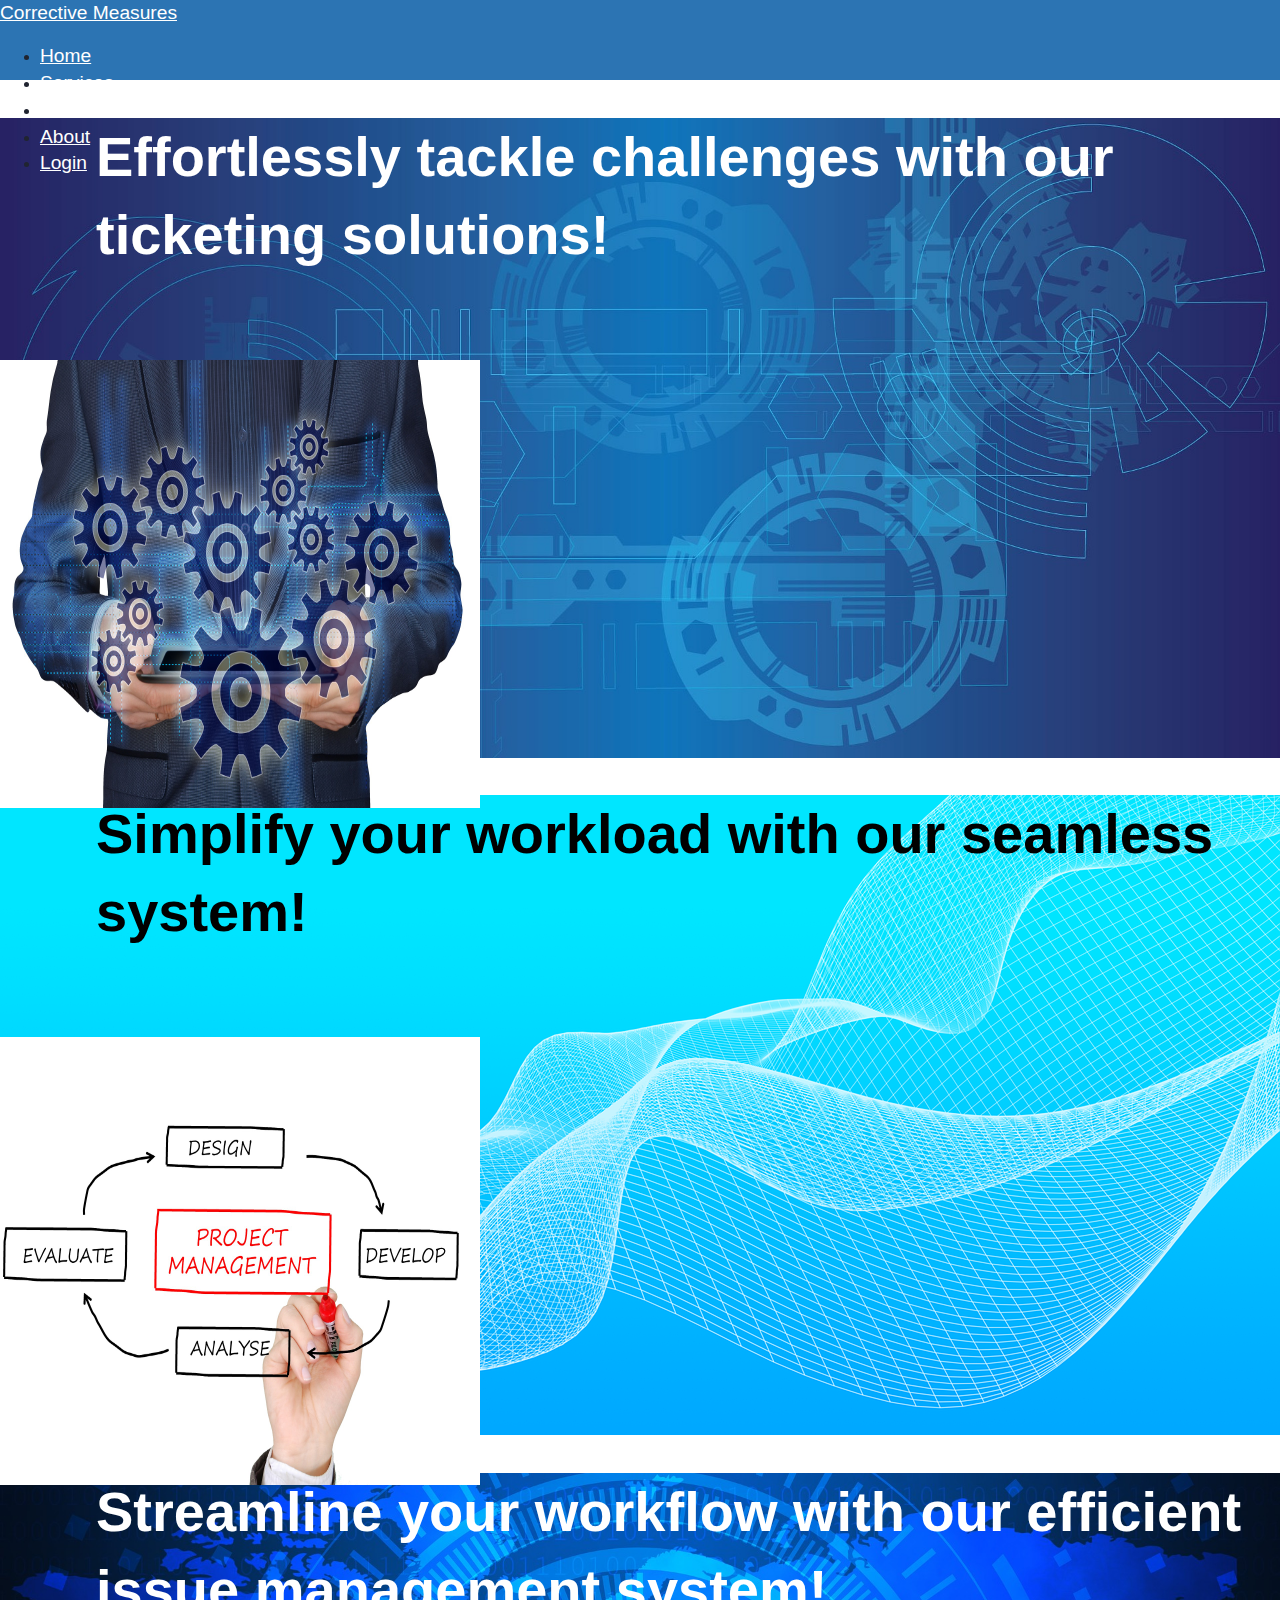
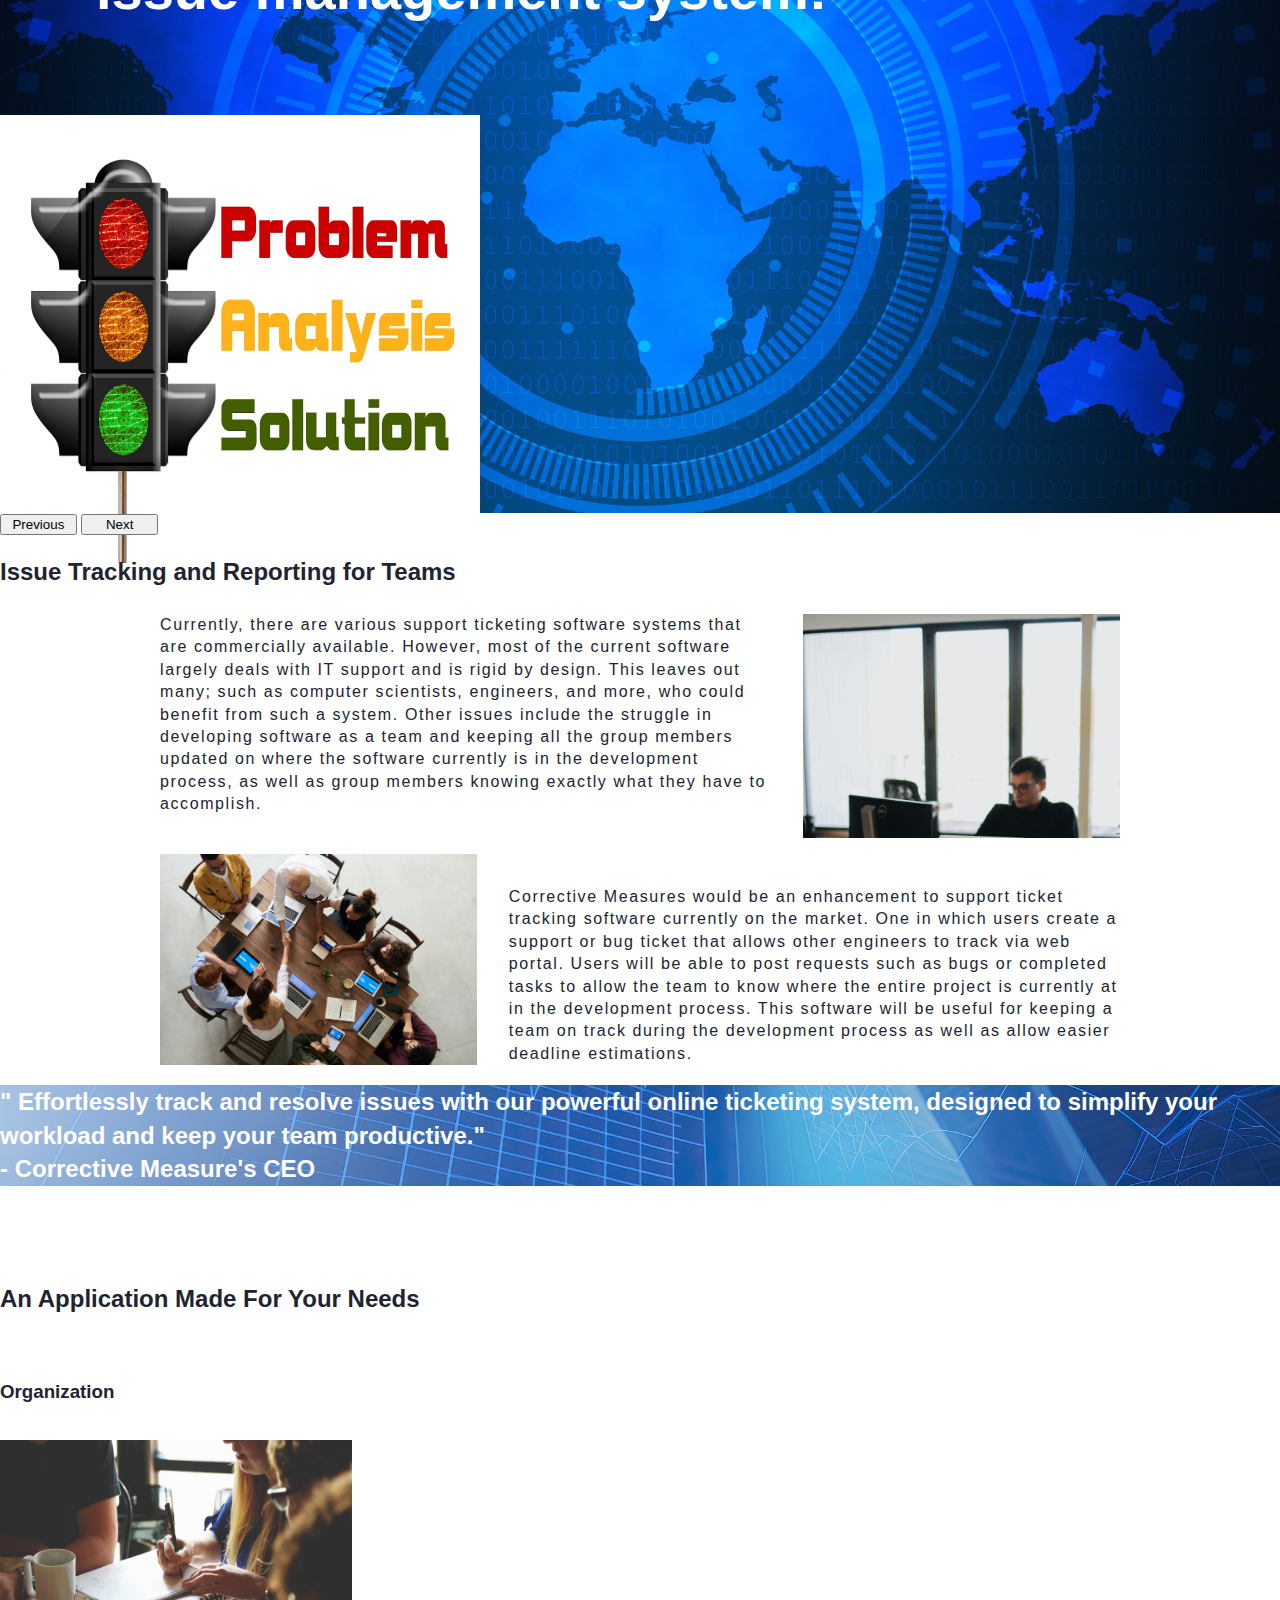
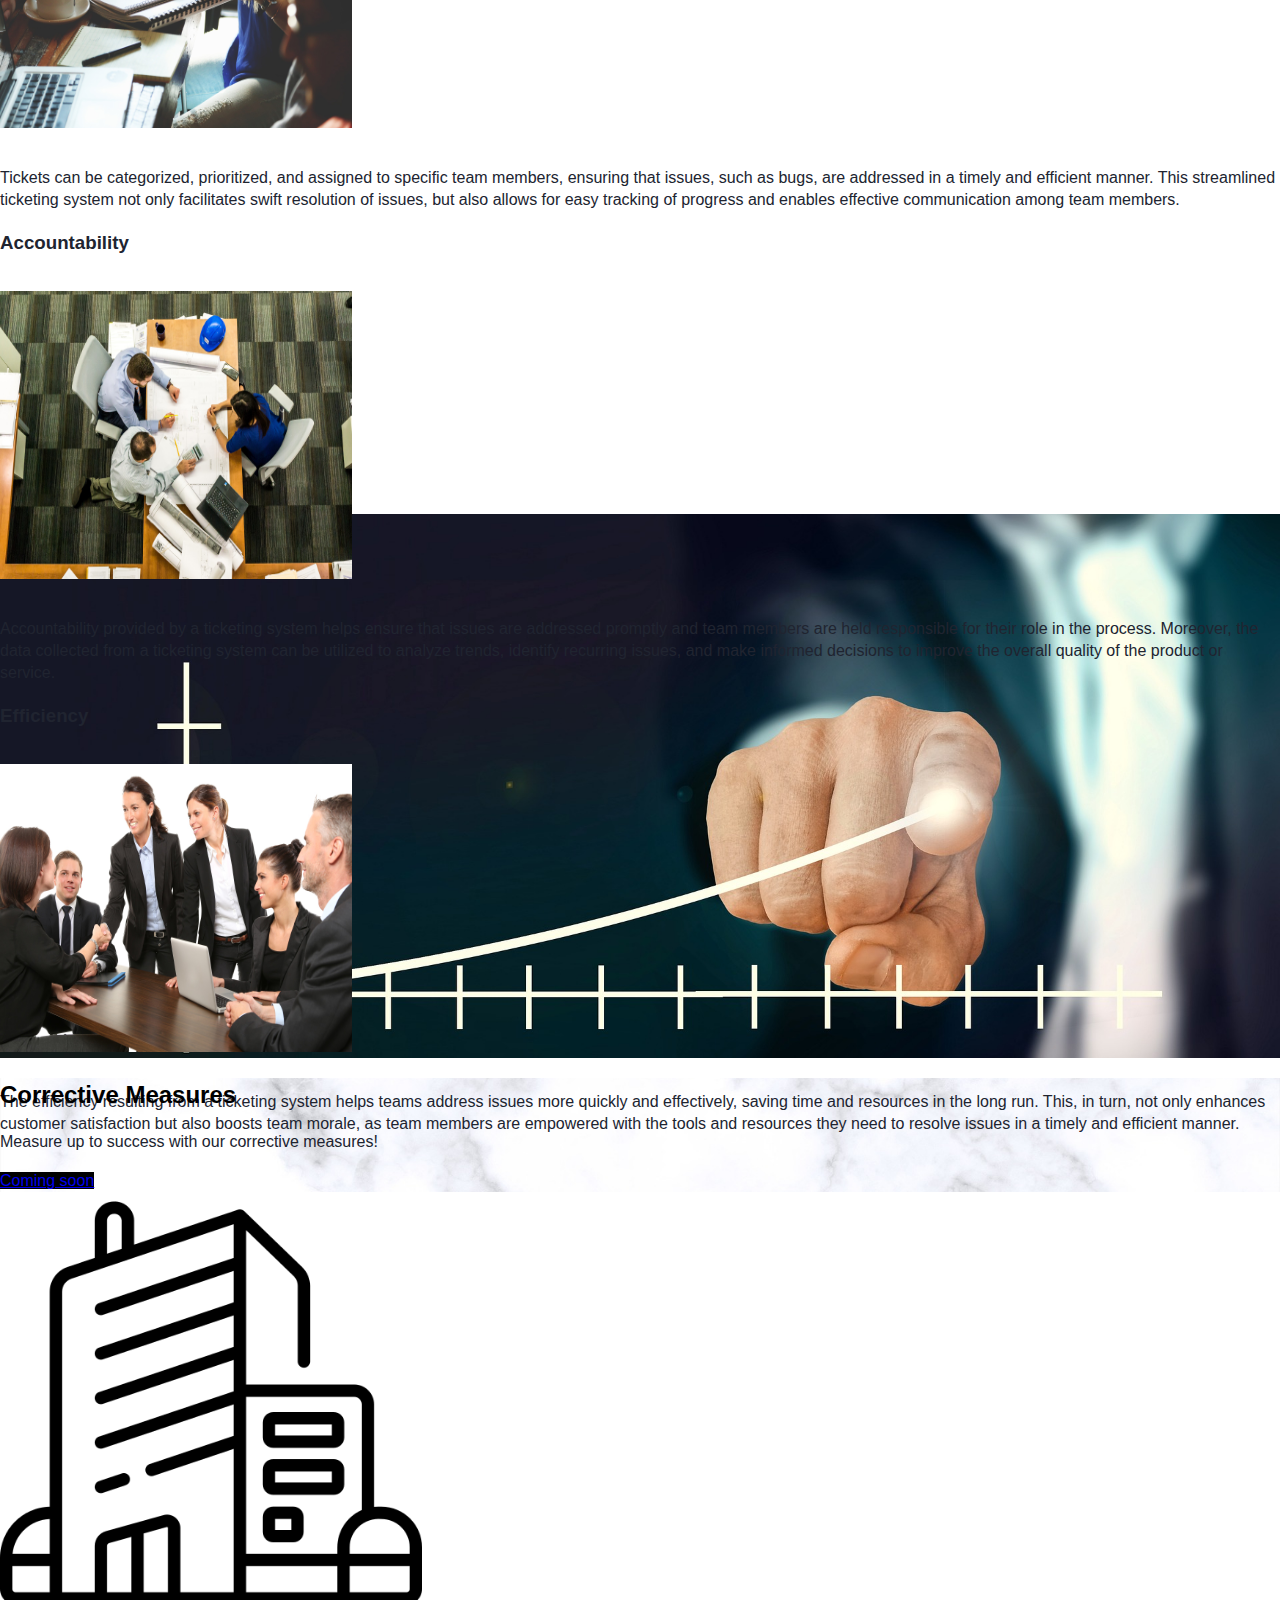
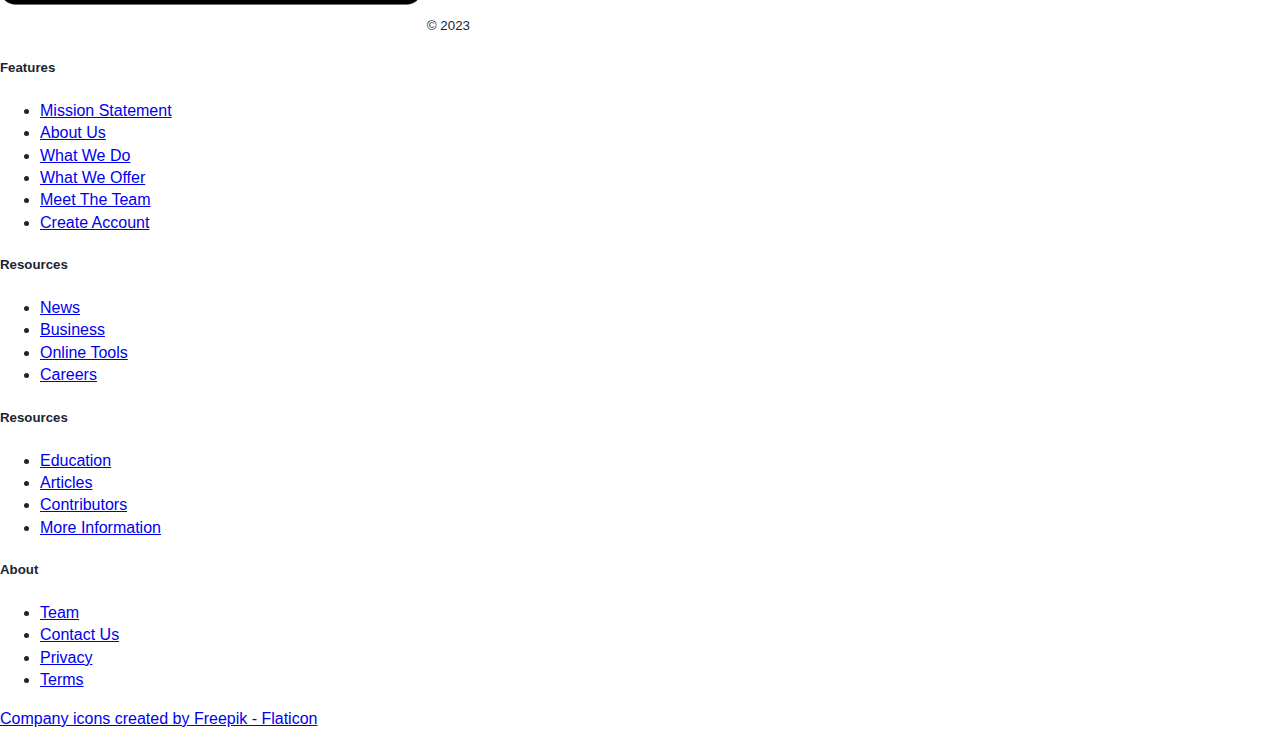
<file: View/index.html>
<!--
  - Program Name: index.html (main webpage)
  - Author(s):       Trevor Kvanvig, Eliran Chomoshe, Ivanna Vazquez, Kyle McCollum
  - Notes:     	 Website's Homepage Structure, Websites Utilizes Bootstrap 5 Framework
    - * Eli - Work on cleaning up code ...
    - * Eli - Work on organizing structure ... 
  -->
<!DOCTYPE html>
<html lang="en">
  <head>
    <meta charset="utf-8">
    <meta name="viewport" content="width=device-width, initial-scale=1">
    
    <!-- Google Fonts -->
    <link rel="preconnect" href="https://fonts.googleapis.com">
    <link rel="preconnect" href="https://fonts.gstatic.com" crossorigin>
    <link href="https://fonts.googleapis.com/css2?family=Montserrat:wght@100;400;900&family=Ubuntu:wght@300;400;500;700&display=swap" rel="stylesheet">
    

    <!-- Bootstrap CSS CDN-->
    <link href="https://cdn.jsdelivr.net/npm/bootstrap@5.3.0-alpha1/dist/css/bootstrap.min.css" rel="stylesheet" integrity="sha384-GLhlTQ8iRABdZLl6O3oVMWSktQOp6b7In1Zl3/Jr59b6EGGoI1aFkw7cmDA6j6gD" crossorigin="anonymous">
    
    <!--Custom CSS & Tab Properties -->
    <link rel="stylesheet" href="./styles.css">
    <title>Corrective Measures</title>
    <link rel="icon" type="image/x-icon" href="./images/favicon.ico">
  </head>

  <!-- Webpage Body -->
  <body>

    <!-- Webpage Header -->
    <header class="site-header sticky-top py-1">

      <!-- Bootstrap Navbar -->
      <nav class="navbar fixed-top navbar-expand-md navbar navbar-dark">
        <div class="container-fluid">
          <a class="navbar-brand" href="./index.html">Corrective Measures</a>
          <div class="collapse navbar-collapse justify-content-end" id="navbarNav">
            <ul class="navbar-nav">
              <li class="nav-item">
                <a class="nav-link" href="./index.html">Home</a>
              </li>
              <li class="nav-item">
                <a class="nav-link" href="./services.html">Services</a>
              </li>
              <li class="nav-item">
                <a class="nav-link" href="./contact.html">Contact</a>
              </li>
              <li class="nav-item">
                <a class="nav-link" href="./about.html">About</a>
              </li>
              <li class="nav-item">
                <a class="nav-link" href="./login.html">Login</a>
              </li>
            </ul>
          </div>
        </div>
      </nav>
    </header>

    <!-- Main Section -->
    <main>

      <!-- Bootstrap Carousel -->
      <div id="carouselExampleRide" class="carousel slide" data-bs-ride="true">
        <div class="carousel-inner">

          <!-- Carousel: Page 1-->
          <div class="carousel-item active carousel1">
            <div class="position-relative overflow-hidden p-3 p-md-5 m-md-3 txt-white">
              <div class="container">
                <div class="row">
                  <div class="col-md-6 my-auto">
                    <h1 class="font-3 fw-normal title-page">Effortlessly tackle challenges with our ticketing solutions!</h1>
                  </div>
                  <div class="col-md-6 my-auto text-center">
                    <img class="img-fluid rounded-circle rounded-img-placement" src="./images/gears.jpg" alt="your-image-alt-here">
                  </div>
                </div>
              </div>
              <div class="product-device shadow-sm d-none d-md-block"></div>
              <div class="product-device product-device-2 shadow-sm d-none d-md-block"></div>
            </div>
          </div>
          <!-- Carousel: Page 2-->
          <div class="carousel-item carousel2">
            <div class="position-relative overflow-hidden p-3 p-md-5 m-md-3 txt-black">
              <div class="container">
                <div class="row" style="flex-direction: row-reverse;">
                  <div class="col-md-6 my-auto">
                    <h1 class="font-3 fw-normal title-page">Simplify your workload with our seamless system!</h1>
                  </div>
                  <div class="col-md-6 my-auto text-center">
                    <img class="img-fluid rounded-circle rounded-img-placement" src="./images/pm.jpg" alt="your-image-alt-here">
                  </div>
                </div>
              </div>
              <div class="product-device shadow-sm d-none d-md-block"></div>
              <div class="product-device product-device-2 shadow-sm d-none d-md-block"></div>
            </div>
          </div>
          <!-- Carousel: Page 3-->
          <div class="carousel-item carousel3">
            <div class="position-relative overflow-hidden p-3 p-md-5 m-md-3 txt-white">
              <div class="container">
                <div class="row">
                  <div class="col-md-6 my-auto">
                    <h1 class="font-3 fw-normal title-page">Streamline your workflow with our efficient issue management system!</h1>
                  </div>
                  <div class="col-md-6 my-auto text-center">
                    <img class="img-fluid rounded-circle rounded-img-placement" src="./images/p3.jpg" alt="your-image-alt-here">
                  </div>
                </div>
              </div>
              <div class="product-device shadow-sm d-none d-md-block"></div>
              <div class="product-device product-device-2 shadow-sm d-none d-md-block"></div>
            </div>
          </div>
        </div>
        <!-- Carousel: Arrows-->
        <button class="carousel-control-prev" type="button" data-bs-target="#carouselExampleRide" data-bs-slide="prev">
          <span class="carousel-control-prev-icon" aria-hidden="true"></span>
          <span class="visually-hidden">Previous</span>
        </button>
        <button class="carousel-control-next" type="button" data-bs-target="#carouselExampleRide" data-bs-slide="next">
          <span class="carousel-control-next-icon" aria-hidden="true"></span>
          <span class="visually-hidden">Next</span>
        </button>
      </div>

      <!-- Body: Section 1-->
      <section class="container-fluid bg-light py-5">
        <div class="row">
          <h2 class="text-center pb-2 border-bottom display-2 ">Issue Tracking and Reporting for Teams</h2>
          <div class="col-12 text-left p-width">
            <div class="flt-right"></div>
            <p>Currently, there are various support ticketing software systems that are commercially available. However, most of the current software largely deals with IT support and is rigid by design. This leaves out many; such as computer scientists, engineers, and more, who could benefit from such a system. Other issues include the struggle in developing software as a team and keeping all the group members updated on where the software currently is in the development process, as well as group members knowing exactly what they have to accomplish.</p>
            <div class="clearfix"></div>
            <div class="flt-left"></div>
            <p class="bdy2">Corrective Measures would be an enhancement to support ticket tracking software currently on the market. One in which users create a support or bug ticket that allows other engineers to track via web portal. Users will be able to post requests such as bugs or completed tasks to allow the team to know where the entire project is currently at in the development process. This software will be useful for keeping a team on track during the development process as well as allow easier deadline estimations.</p>
          </div>
        </div>
      </section>

      <!-- Body: Section 2-->
      <div class="position-relative overflow-hidden p-3 bg3-image">
        <div class="col-md-8 p-lg-5 mx-auto my-5">
          <h2 class="display-5 fw-normal txt-white"">" Effortlessly track and resolve issues with our powerful online ticketing system, designed to simplify your workload and keep your team productive." <br>- Corrective Measure's CEO </h2>
        </div>
        <div class="product-device shadow-sm d-none d-md-block"></div>
        <div class="product-device product-device-2 shadow-sm d-none d-md-block"></div>
      </div>

      <!-- Cards -->
      <section id="cards">
        <h2 id="card-title" class="section-heading text-center display-2">An Application Made For Your Needs</h2>
        <div class="row">
          <div class="col-lg-4 col-md-6">
            <div class="card">
              <div class="card-header text-center">
                <h3>Organization</h3>
                <img class="img-fluid rounded-circle rounded-card-placement" src="./images/org.jpg" alt="your-image-alt-here">
              </div>
              <div class="card-body">
                <p>Tickets can be categorized, prioritized, and assigned to specific team members, ensuring that issues, such as bugs, are addressed in a timely and efficient manner. This streamlined ticketing system not only facilitates swift resolution of issues, but also allows for easy tracking of progress and enables effective communication among team members.</p>
              </div>
            </div>
          </div>
          <div class="col-lg-4 col-md-6">
            <div class="card">
              <div class="card-header text-center">
                <h3>Accountability</h3>
                <img class="img-fluid rounded-circle rounded-card-placement" src="./images/acct.jpg" alt="your-image-alt-here">
              </div>
              <div class="card-body">
                <p>Accountability provided by a ticketing system helps ensure that issues are addressed promptly and team members are held responsible for their role in the process. Moreover, the data collected from a ticketing system can be utilized to analyze trends, identify recurring issues, and make informed decisions to improve the overall quality of the product or service. </p>
              </div>
            </div>
          </div>
          <div class="col-lg-4">
            <div class="card">
              <div class="card-header text-center">
                <h3>Efficiency</h3>
                <img class="img-fluid rounded-circle rounded-card-placement" src="./images/efficiency.jpg" alt="your-image-alt-here">
              </div>
              <div class="card-body">
                <p> The efficiency resulting from a ticketing system helps teams address issues more quickly and effectively, saving time and resources in the long run. This, in turn, not only enhances customer satisfaction but also boosts team morale, as team members are empowered with the tools and resources they need to resolve issues in a timely and efficient manner. </p>
              </div>
            </div>
          </div>
        </div>
      </section>

      <!-- Image Section -->
      <div class="position-relative overflow-hidden p-3 p-md-5 text-center bg2-image img-fluid">
        <div class="col-md-5 p-lg-5 mx-auto my-5"></div>
        <div class="product-device shadow-sm d-none d-md-block"></div>
        <div class="product-device product-device-2 shadow-sm d-none d-md-block"></div>
      </div>

      <!-- Coming Soon Section -->
      <div class="position-relative overflow-hidden p-3 p-md-5 text-center bg1-image">
        <div class="col-md-5 p-lg-5 mx-auto my-5">
          <h2 class="display-2 fw-normal txt-black">Corrective Measures</h2>
          <p class="lead fw-normal">Measure up to success with our corrective measures!</p>
          <a class="btn btn-outline-secondary" href="#">Coming soon</a>
        </div>
        <div class="product-device shadow-sm d-none d-md-block"></div>
        <div class="product-device product-device-2 shadow-sm d-none d-md-block"></div>
      </div>
    </main>

    <!-- Footer -->
    <footer class="container-fluid py-5">
      <div class="row">
        <div class="col-12 col-md">
          <img class="img-fluid logo-dim" src="./images/office-building.png" alt="your-image-alt-here">
          <small class="d-block mb-3 text-muted">&copy; 2023</small>
        </div>
        <div class="col-6 col-md">
          <h5>Features</h5>
          <ul class="list-unstyled text-small">
            <li>
              <a class="link-secondary" href="#">Mission Statement</a>
            </li>
            <li>
              <a class="link-secondary" href="#">About Us</a>
            </li>
            <li>
              <a class="link-secondary" href="#">What We Do</a>
            </li>
            <li>
              <a class="link-secondary" href="#">What We Offer</a>
            </li>
            <li>
              <a class="link-secondary" href="#">Meet The Team</a>
            </li>
            <li>
              <a class="link-secondary" href="#">Create Account</a>
            </li>
          </ul>
        </div>
        <div class="col-6 col-md">
          <h5>Resources</h5>
          <ul class="list-unstyled text-small">
            <li>
              <a class="link-secondary" href="#">News</a>
            </li>
            <li>
              <a class="link-secondary" href="#">Business</a>
            </li>
            <li>
              <a class="link-secondary" href="#">Online Tools</a>
            </li>
            <li>
              <a class="link-secondary" href="#">Careers</a>
            </li>
          </ul>
        </div>
        <div class="col-6 col-md">
          <h5>Resources</h5>
          <ul class="list-unstyled text-small">
            <li>
              <a class="link-secondary" href="#">Education</a>
            </li>
            <li>
              <a class="link-secondary" href="#">Articles</a>
            </li>
            <li>
              <a class="link-secondary" href="#">Contributors</a>
            </li>
            <li>
              <a class="link-secondary" href="#">More Information</a>
            </li>
          </ul>
        </div>
        <div class="col-6 col-md">
          <h5>About</h5>
          <ul class="list-unstyled text-small">
            <li>
              <a class="link-secondary" href="#">Team</a>
            </li>
            <li>
              <a class="link-secondary" href="#">Contact Us</a>
            </li>
            <li>
              <a class="link-secondary" href="#">Privacy</a>
            </li>
            <li>
              <a class="link-secondary" href="#">Terms</a>
            </li>
          </ul>
        </div>
      </div>
      <a href="https://www.flaticon.com/free-icons/company" title="company icons">Company icons created by Freepik - Flaticon</a>
    </footer>

    <!-- Bootstrap JS CDN-->
    <script src="https://cdn.jsdelivr.net/npm/bootstrap@5.3.0-alpha1/dist/js/bootstrap.bundle.min.js" integrity="sha384-w76AqPfDkMBDXo30jS1Sgez6pr3x5MlQ1ZAGC+nuZB+EYdgRZgiwxhTBTkF7CXvN" crossorigin="anonymous"></script>
  </body>
</html>
</file>
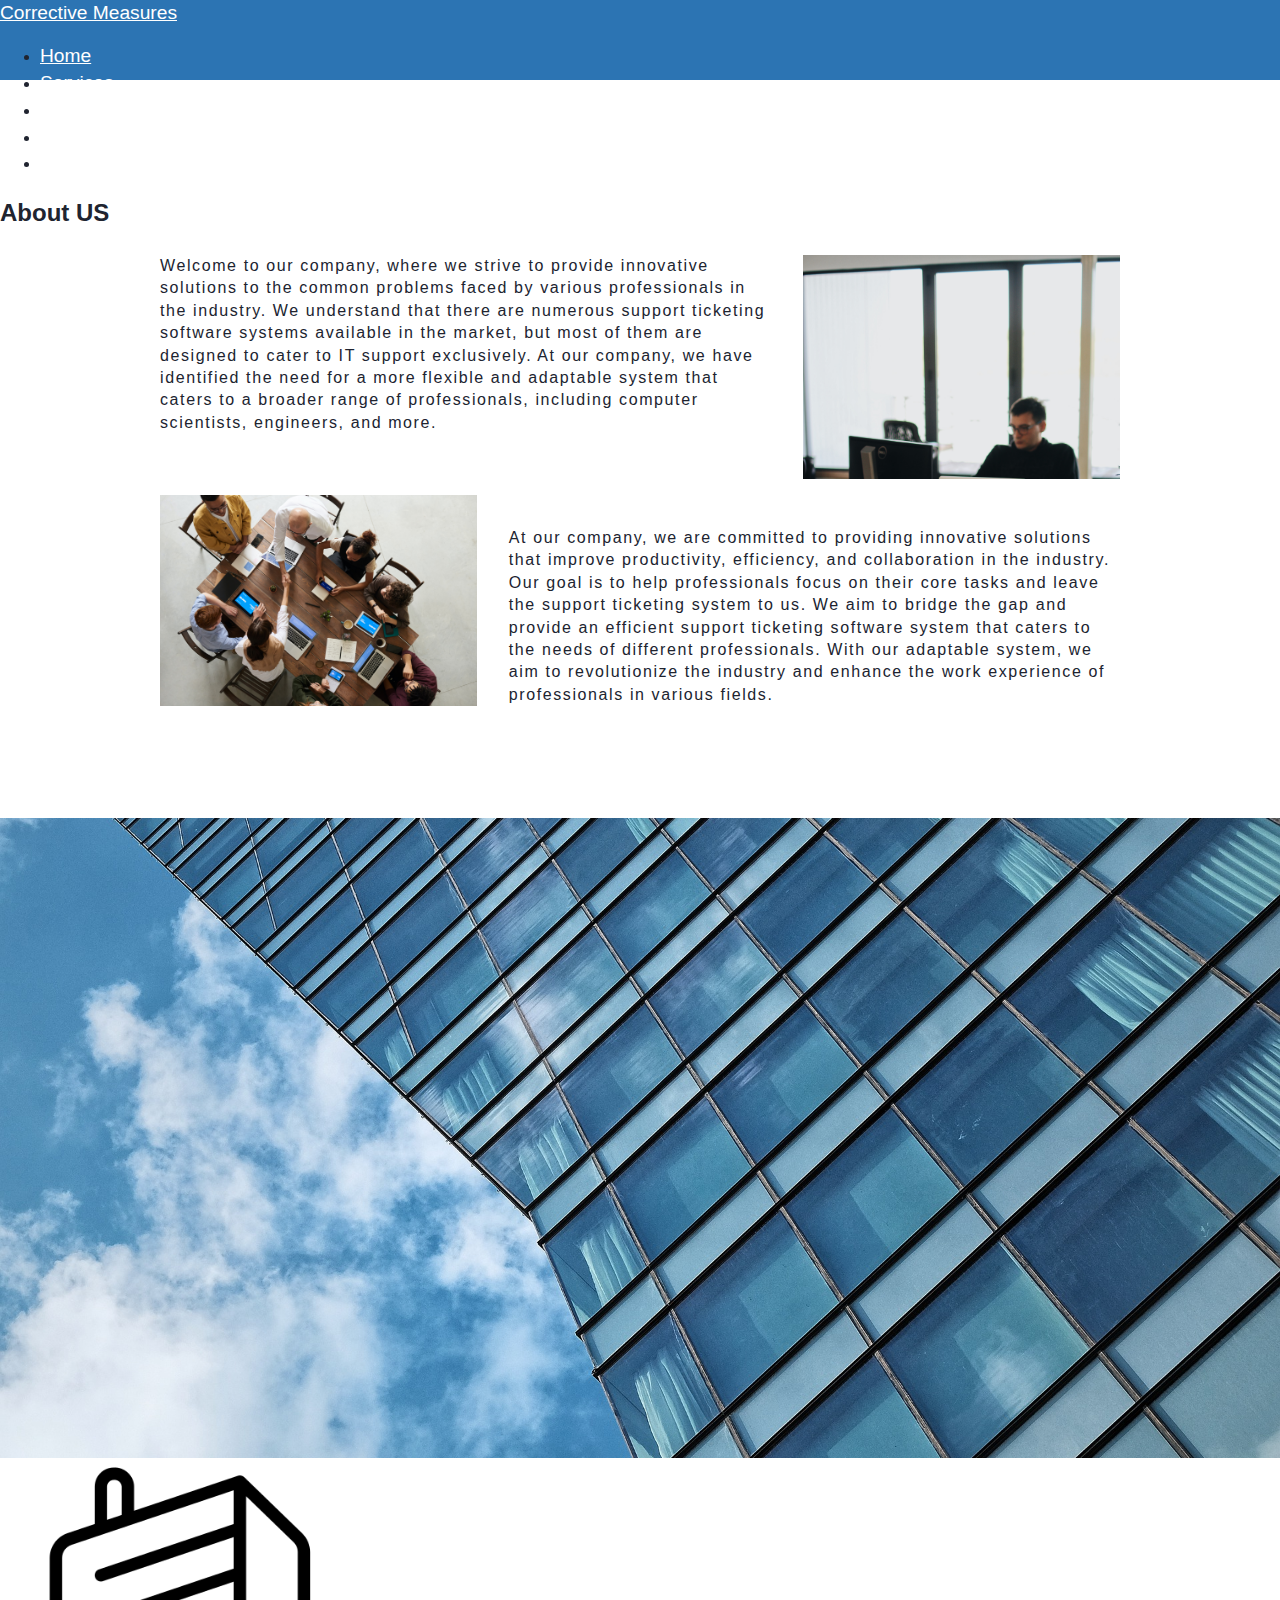
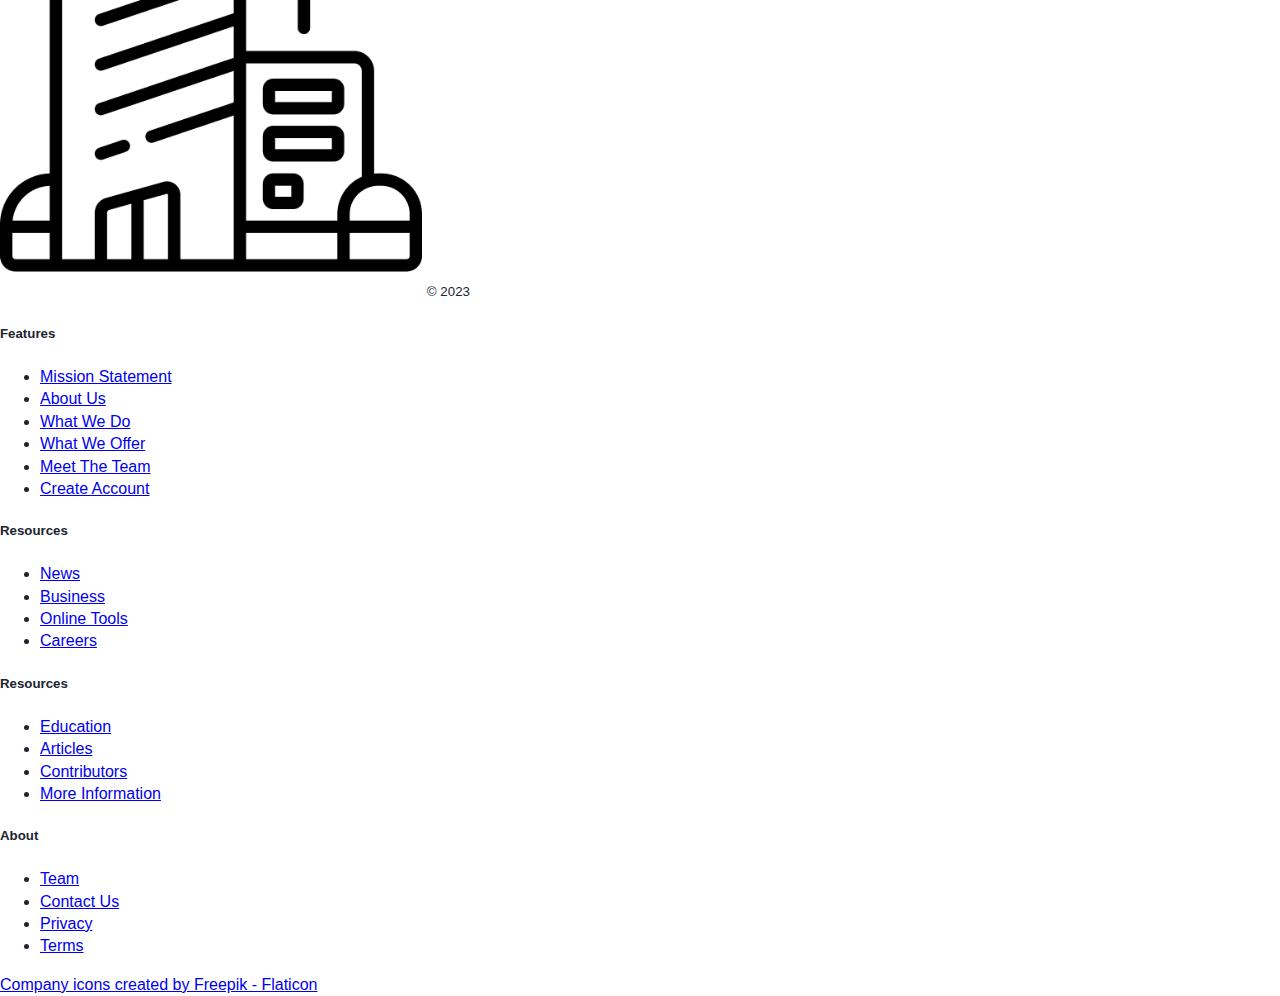
<file: View/about.html>
<!--
  - Program Name: about.html (main webpage)
  - Author(s):       Trevor Kvanvig, Eliran Chomoshe, Ivanna Vazquez, Kyle McCollum
  - Notes:     	 Website's 'About Us' Structure, Websites Utilizes Bootstrap 5 Framework
    - * Work on .... Footer section
  -->
<!DOCTYPE html>
<html lang="en">
  <head>
    <meta charset="utf-8">
    <meta name="viewport" content="width=device-width, initial-scale=1">

    <!-- Google Fonts -->
    <link rel="preconnect" href="https://fonts.googleapis.com">
    <link rel="preconnect" href="https://fonts.gstatic.com" crossorigin>
    <link href="https://fonts.googleapis.com/css2?family=Montserrat:wght@100;400;900&family=Ubuntu:wght@300;400;500;700&display=swap" rel="stylesheet">
    
    <!-- Bootstrap CSS CDN-->
    <link href="https://cdn.jsdelivr.net/npm/bootstrap@5.3.0-alpha1/dist/css/bootstrap.min.css" rel="stylesheet" integrity="sha384-GLhlTQ8iRABdZLl6O3oVMWSktQOp6b7In1Zl3/Jr59b6EGGoI1aFkw7cmDA6j6gD" crossorigin="anonymous">

    <!--Custom CSS & Tab Properties -->
    <link rel="stylesheet" href="./styles.css">
    <title>Corrective Measures</title>
    <link rel="icon" type="image/x-icon" href="./images/favicon.ico">
  </head>

  <!-- Webpage Body -->
  <body>

    <!-- Webpage Header -->
    <header class="site-header sticky-top py-1">

      <!-- Bootstrap Navbar -->
      <nav class="navbar fixed-top navbar-expand-md navbar navbar-dark">
        <div class="container-fluid">
          <a class="navbar-brand" href="./index.html">Corrective Measures</a>
          <div class="collapse navbar-collapse justify-content-end" id="navbarNav">
            <ul class="navbar-nav">
              <li class="nav-item">
                <a class="nav-link" href="./index.html">Home</a>
              </li>
              <li class="nav-item">
                <a class="nav-link" href="./services.html">Services</a>
              </li>
              <li class="nav-item">
                <a class="nav-link" href="./contact.html">Contact</a>
              </li>
              <li class="nav-item">
                <a class="nav-link" href="./about.html">About</a>
              </li>
              <li class="nav-item">
                <a class="nav-link" href="./login.html">Login</a>
              </li>
            </ul>
          </div>
        </div>
      </nav>
    </header>

    <!-- Main Section -->
    <main>

      <!-- Body: Section 1-->
      <section class="container-fluid bg-light pt">
        <div class="row">
          <h2 class="text-center pb-2 border-bottom display-2 ">About US</h2>
          <div class="col-12 text-left p-width">
            <div class="flt-right"></div>
            <p> Welcome to our company, where we strive to provide innovative solutions to the common problems faced by various professionals in the industry. We understand that there are numerous support ticketing software systems available in the market, but most of them are designed to cater to IT support exclusively. At our company, we have identified the need for a more flexible and adaptable system that caters to a broader range of professionals, including computer scientists, engineers, and more.</p>
            <div class="clearfix"></div>
            <div class="flt-left"></div>
            <p class="bdy2">At our company, we are committed to providing innovative solutions that improve productivity, efficiency, and collaboration in the industry. Our goal is to help professionals focus on their core tasks and leave the support ticketing system to us. We aim to bridge the gap and provide an efficient support ticketing software system that caters to the needs of different professionals. With our adaptable system, we aim to revolutionize the industry and enhance the work experience of professionals in various fields.</p>
          </div>
        </div>
      </section>

      <!-- Image Section -->
      <div class="position-relative overflow-hidden p-3 p-md-5 text-center bg4-image img-fluid">
        <div class="col-md-5 p-lg-5 mx-auto my-5"></div>
        <div class="product-device shadow-sm d-none d-md-block"></div>
        <div class="product-device product-device-2 shadow-sm d-none d-md-block"></div>
      </div>
    </main>

    <!-- Footer -->
    <footer class="container-fluid py-5">
      <div class="row">
        <div class="col-12 col-md">
          <img class="img-fluid logo-dim" src="./images/office-building.png" alt="your-image-alt-here">
          <small class="d-block mb-3 text-muted">&copy; 2023</small>
        </div>
        <div class="col-6 col-md">
          <h5>Features</h5>
          <ul class="list-unstyled text-small">
            <li>
              <a class="link-secondary" href="#">Mission Statement</a>
            </li>
            <li>
              <a class="link-secondary" href="#">About Us</a>
            </li>
            <li>
              <a class="link-secondary" href="#">What We Do</a>
            </li>
            <li>
              <a class="link-secondary" href="#">What We Offer</a>
            </li>
            <li>
              <a class="link-secondary" href="#">Meet The Team</a>
            </li>
            <li>
              <a class="link-secondary" href="#">Create Account</a>
            </li>
          </ul>
        </div>
        <div class="col-6 col-md">
          <h5>Resources</h5>
          <ul class="list-unstyled text-small">
            <li>
              <a class="link-secondary" href="#">News</a>
            </li>
            <li>
              <a class="link-secondary" href="#">Business</a>
            </li>
            <li>
              <a class="link-secondary" href="#">Online Tools</a>
            </li>
            <li>
              <a class="link-secondary" href="#">Careers</a>
            </li>
          </ul>
        </div>
        <div class="col-6 col-md">
          <h5>Resources</h5>
          <ul class="list-unstyled text-small">
            <li>
              <a class="link-secondary" href="#">Education</a>
            </li>
            <li>
              <a class="link-secondary" href="#">Articles</a>
            </li>
            <li>
              <a class="link-secondary" href="#">Contributors</a>
            </li>
            <li>
              <a class="link-secondary" href="#">More Information</a>
            </li>
          </ul>
        </div>
        <div class="col-6 col-md">
          <h5>About</h5>
          <ul class="list-unstyled text-small">
            <li>
              <a class="link-secondary" href="#">Team</a>
            </li>
            <li>
              <a class="link-secondary" href="#">Contact Us</a>
            </li>
            <li>
              <a class="link-secondary" href="#">Privacy</a>
            </li>
            <li>
              <a class="link-secondary" href="#">Terms</a>
            </li>
          </ul>
        </div>
      </div>
      <a href="https://www.flaticon.com/free-icons/company" title="company icons">Company icons created by Freepik - Flaticon</a>
    </footer>

    <!-- Bootstrap JS CDN-->
    <script src="https://cdn.jsdelivr.net/npm/bootstrap@5.3.0-alpha1/dist/js/bootstrap.bundle.min.js" integrity="sha384-w76AqPfDkMBDXo30jS1Sgez6pr3x5MlQ1ZAGC+nuZB+EYdgRZgiwxhTBTkF7CXvN" crossorigin="anonymous"></script>
  </body>
</html>
</file>
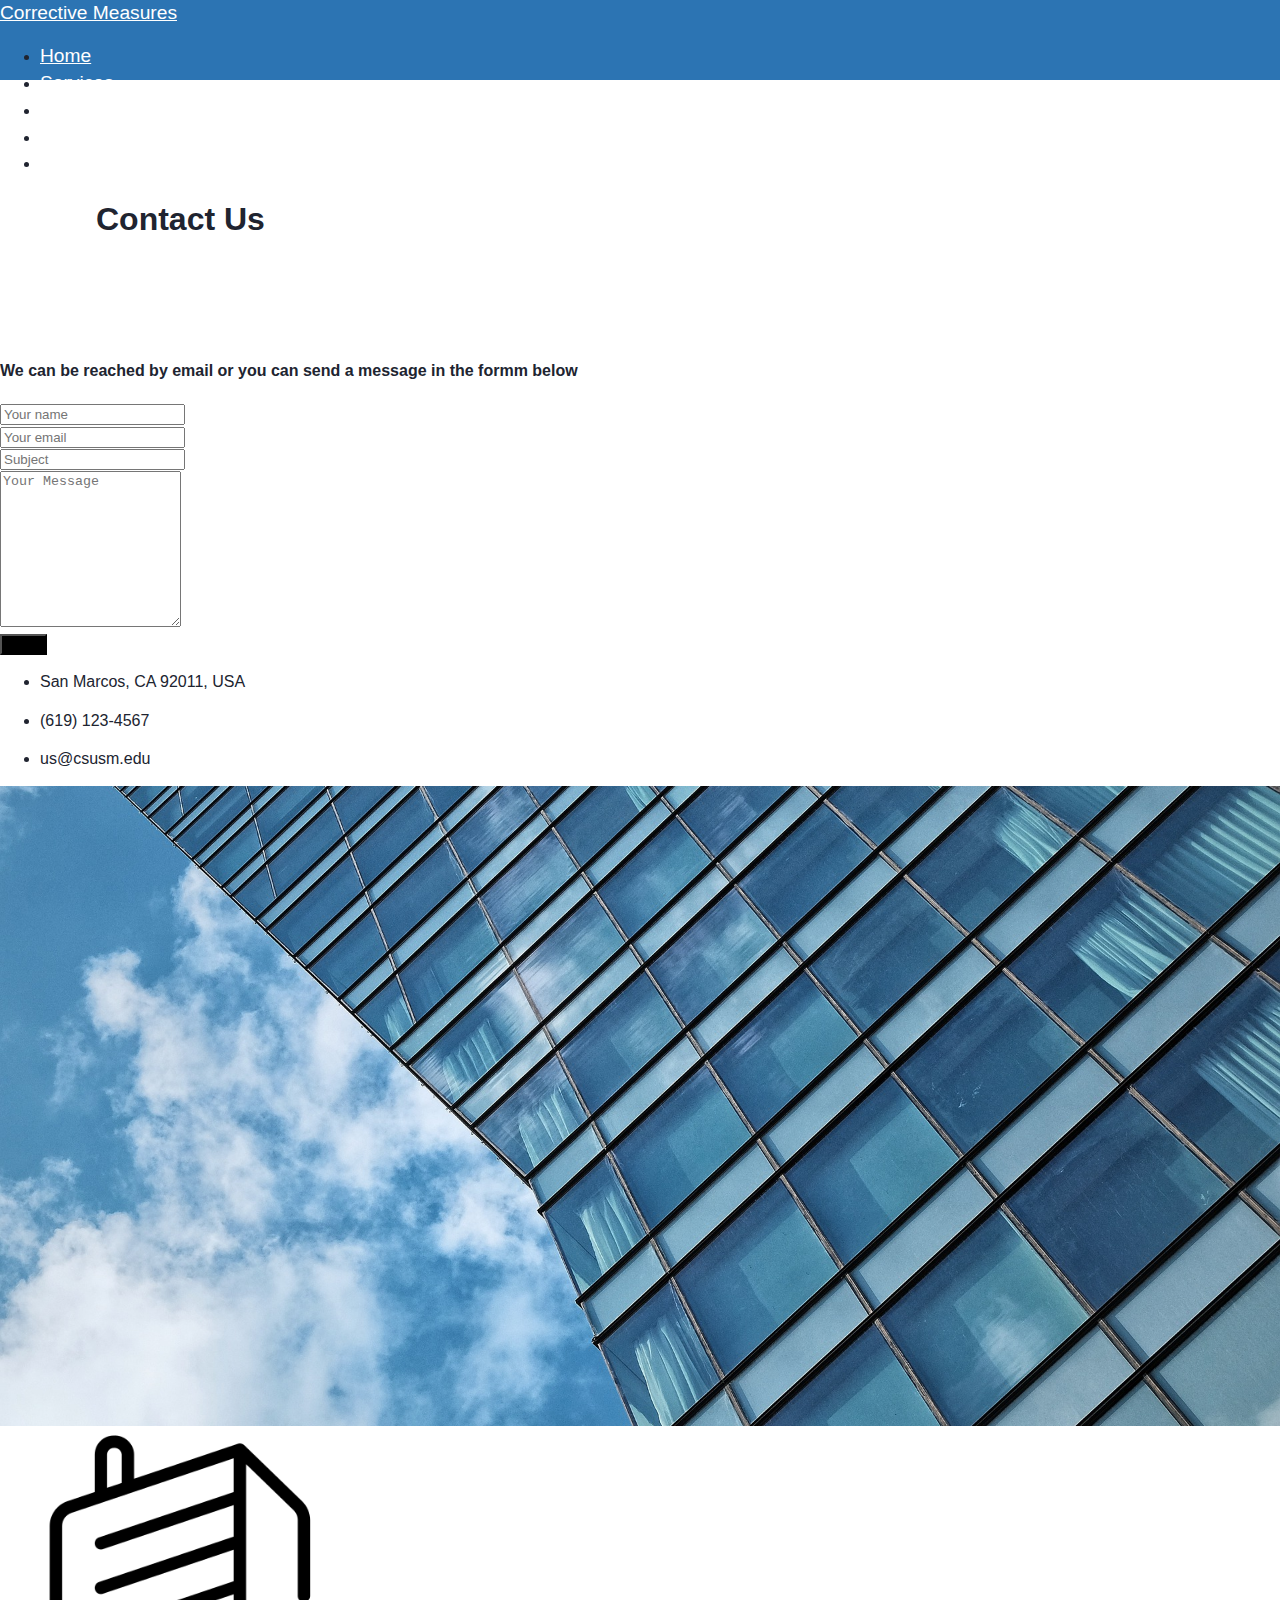
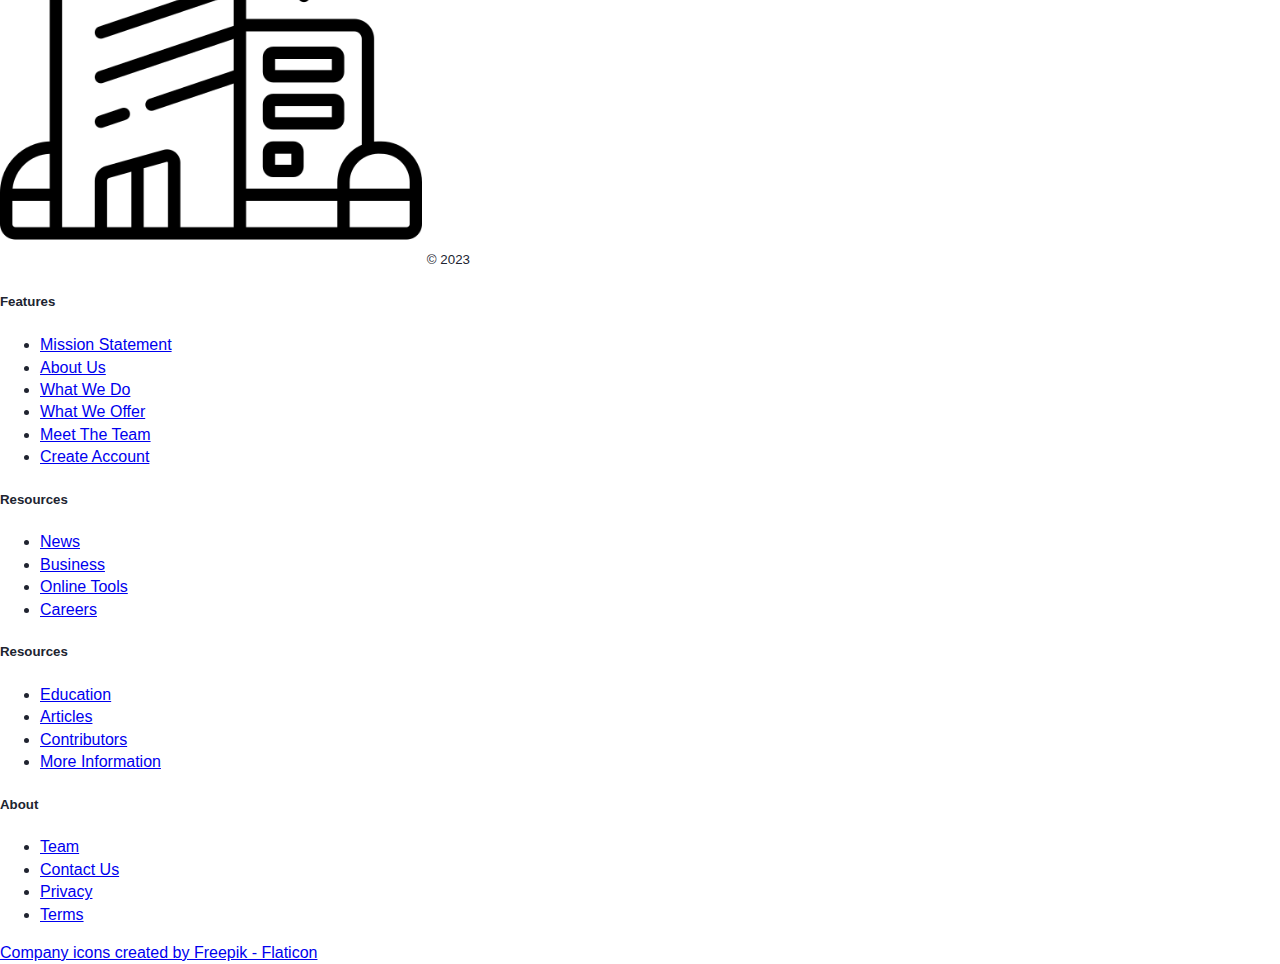
<file: View/contact.html>
<!--
  - Program Name: contact.html (main webpage)
  - Author(s):       Trevor Kvanvig, Eliran Chomoshe, Ivanna Vazquez, Kyle McCollum
  - Notes:     	 Website's Homepage Structure, Websites Utilizes Bootstrap 5 Framework
    - * Work on ....
    - * Work on ....
  -->
<!DOCTYPE html>
<html lang="en">
  <head>
    <meta charset="utf-8">
    <meta name="viewport" content="width=device-width, initial-scale=1">

    <!-- Google Fonts -->
    <link rel="preconnect" href="https://fonts.googleapis.com">
    <link rel="preconnect" href="https://fonts.gstatic.com" crossorigin>
    <link href="https://fonts.googleapis.com/css2?family=Montserrat:wght@100;400;900&family=Ubuntu:wght@300;400;500;700&display=swap" rel="stylesheet">
    
    <!-- Bootstrap CSS CDN-->
    <link href="https://cdn.jsdelivr.net/npm/bootstrap@5.3.0-alpha1/dist/css/bootstrap.min.css" rel="stylesheet" integrity="sha384-GLhlTQ8iRABdZLl6O3oVMWSktQOp6b7In1Zl3/Jr59b6EGGoI1aFkw7cmDA6j6gD" crossorigin="anonymous">
    
    <!--Custom CSS & Tab Properties -->
    <link rel="stylesheet" href="./styles.css">
    <title>Corrective Measures</title>
    <link rel="icon" type="image/x-icon" href="./images/favicon.ico">
  </head>
  <!-- Webpage Body -->
  <body>

    <!-- Webpage Header -->
    <header class="site-header sticky-top py-1">
      <!-- Bootstrap Navbar -->
      <nav class="navbar fixed-top navbar-expand-md navbar navbar-dark">
        <div class="container-fluid">
          <a class="navbar-brand" href="./index.html">Corrective Measures</a>
          <div class="collapse navbar-collapse justify-content-end" id="navbarNav">
            <ul class="navbar-nav">
              <li class="nav-item">
                <a class="nav-link" href="./index.html">Home</a>
              </li>
              <li class="nav-item">
                <a class="nav-link" href="./services.html">Services</a>
              </li>
              <li class="nav-item">
                <a class="nav-link" href="./contact.html">Contact</a>
              </li>
              <li class="nav-item">
                <a class="nav-link" href="./about.html">About</a>
              </li>
              <li class="nav-item">
                <a class="nav-link" href="./login.html">Login</a>
              </li>
            </ul>
          </div>
        </div>
      </nav>
    </header>

    <!-- Main Section -->
    <main>

      <div class="container-fluid top-container">
    </div>
    <div class="container px-4 py-5 center ">
      <h1 class="pb-2 border-bottom text-center  display-1 pt ">Contact Us</h1>
      <h4 class="text-center">We can be reached by email or you can send a message in the formm below</h4>
    </div>

    <div class="container">
      <form class="row g-3" action="#" enctype="text/plain" method="POST">
        <div class="col-md-6">
          <input type="text" class="form-control" id="name" placeholder="Your name">
        </div>
        <div class="col-md-6">
          <input type="email" class="form-control" id="email" placeholder="Your email">
        </div>
        <div class="col-12">
          <input type="subject" class="form-control" id="subject" placeholder="Subject">
        </div>
        <div class="col-12">
          <textarea type="text/plain" id="message" name=" "  rows="10" class="form-control md-textarea" placeholder="Your Message"></textarea>
        </div>
        <div class="col-12">
          <button type="submit" class="btn btn-primary">Send</button>
        </div>
      </form>
    </div>

    <div class="col-md-3 text-center container">
      <ul class="list-unstyled">
        <li>
          <i class="fas fa-lg fa-map-marker-alt"></i>
          <p>San Marcos, CA 92011, USA</p>
        </li>
        <li>
          <i class="fas fa-lg fa-phone"></i>
          <p> (619) 123-4567</p>
        </li>
        <li>
          <i class="fas fa-lg fa-paper-plane"></i>
          <p>us@csusm.edu</p>
        </li>
      </ul>
    </div>

   <!-- Image Section -->
      <div class="position-relative overflow-hidden p-3 p-md-5 text-center bg4-image img-fluid">
        <div class="col-md-5 p-lg-5 mx-auto my-5"></div>
        <div class="product-device shadow-sm d-none d-md-block"></div>
      <div class="product-device product-device-2 shadow-sm d-none d-md-block"></div>
      </div>

      
     
    </main>

   <!-- Footer -->
    <footer class="container-fluid py-5">
      <div class="row">
        <div class="col-12 col-md">
          <img class="img-fluid logo-dim" src="./images/office-building.png" alt="your-image-alt-here">
          <small class="d-block mb-3 text-muted">&copy; 2023</small>
        </div>
        <div class="col-6 col-md">
          <h5>Features</h5>
          <ul class="list-unstyled text-small">
            <li>
              <a class="link-secondary" href="#">Mission Statement</a>
            </li>
            <li>
              <a class="link-secondary" href="#">About Us</a>
            </li>
            <li>
              <a class="link-secondary" href="#">What We Do</a>
            </li>
            <li>
              <a class="link-secondary" href="#">What We Offer</a>
            </li>
            <li>
              <a class="link-secondary" href="#">Meet The Team</a>
            </li>
            <li>
              <a class="link-secondary" href="#">Create Account</a>
            </li>
          </ul>
        </div>
        <div class="col-6 col-md">
          <h5>Resources</h5>
          <ul class="list-unstyled text-small">
            <li>
              <a class="link-secondary" href="#">News</a>
            </li>
            <li>
              <a class="link-secondary" href="#">Business</a>
            </li>
            <li>
              <a class="link-secondary" href="#">Online Tools</a>
            </li>
            <li>
              <a class="link-secondary" href="#">Careers</a>
            </li>
          </ul>
        </div>
        <div class="col-6 col-md">
          <h5>Resources</h5>
          <ul class="list-unstyled text-small">
            <li>
              <a class="link-secondary" href="#">Education</a>
            </li>
            <li>
              <a class="link-secondary" href="#">Articles</a>
            </li>
            <li>
              <a class="link-secondary" href="#">Contributors</a>
            </li>
            <li>
              <a class="link-secondary" href="#">More Information</a>
            </li>
          </ul>
        </div>
        <div class="col-6 col-md">
          <h5>About</h5>
          <ul class="list-unstyled text-small">
            <li>
              <a class="link-secondary" href="#">Team</a>
            </li>
            <li>
              <a class="link-secondary" href="#">Contact Us</a>
            </li>
            <li>
              <a class="link-secondary" href="#">Privacy</a>
            </li>
            <li>
              <a class="link-secondary" href="#">Terms</a>
            </li>
          </ul>
        </div>
      </div>
      <a href="https://www.flaticon.com/free-icons/company" title="company icons">Company icons created by Freepik - Flaticon</a>
    </footer>

    <!-- Bootstrap JS CDN-->
    <script src="https://cdn.jsdelivr.net/npm/bootstrap@5.3.0-alpha1/dist/js/bootstrap.bundle.min.js" integrity="sha384-w76AqPfDkMBDXo30jS1Sgez6pr3x5MlQ1ZAGC+nuZB+EYdgRZgiwxhTBTkF7CXvN" crossorigin="anonymous"></script>
  </body>
</file>
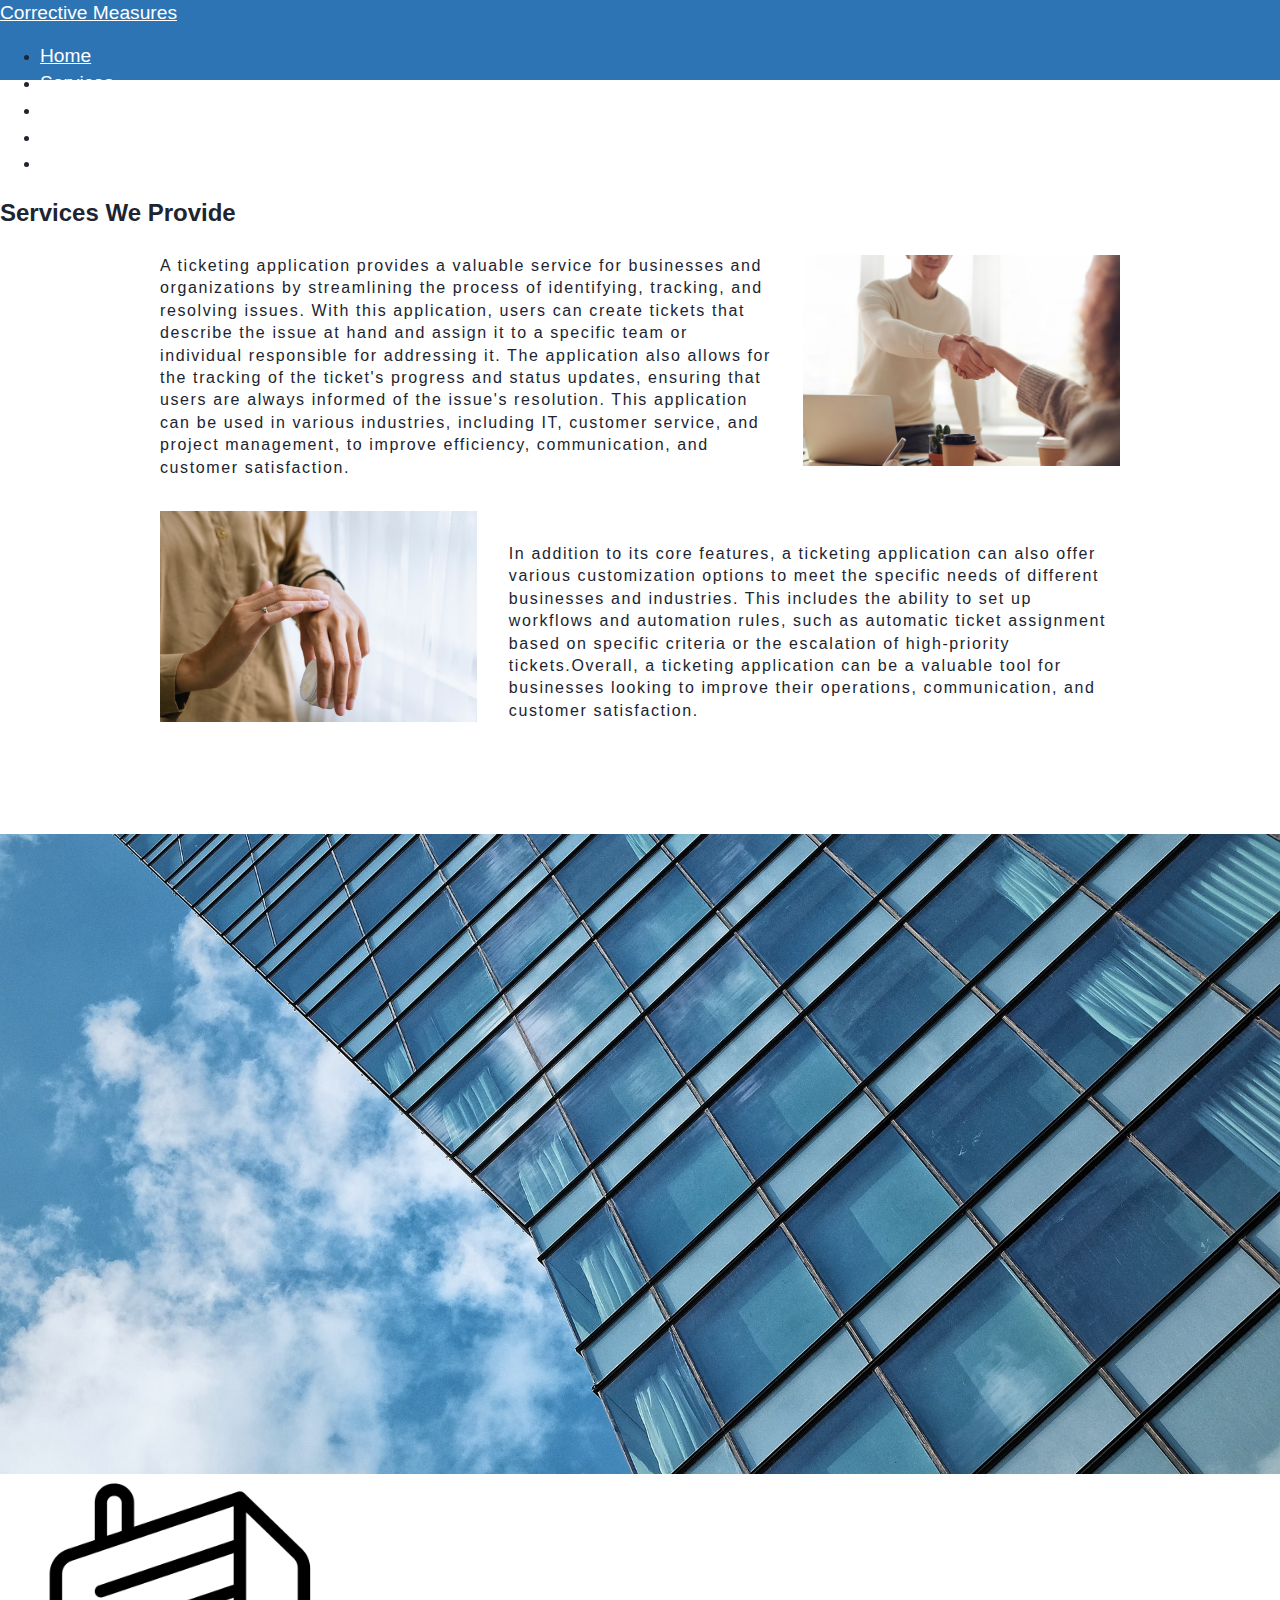
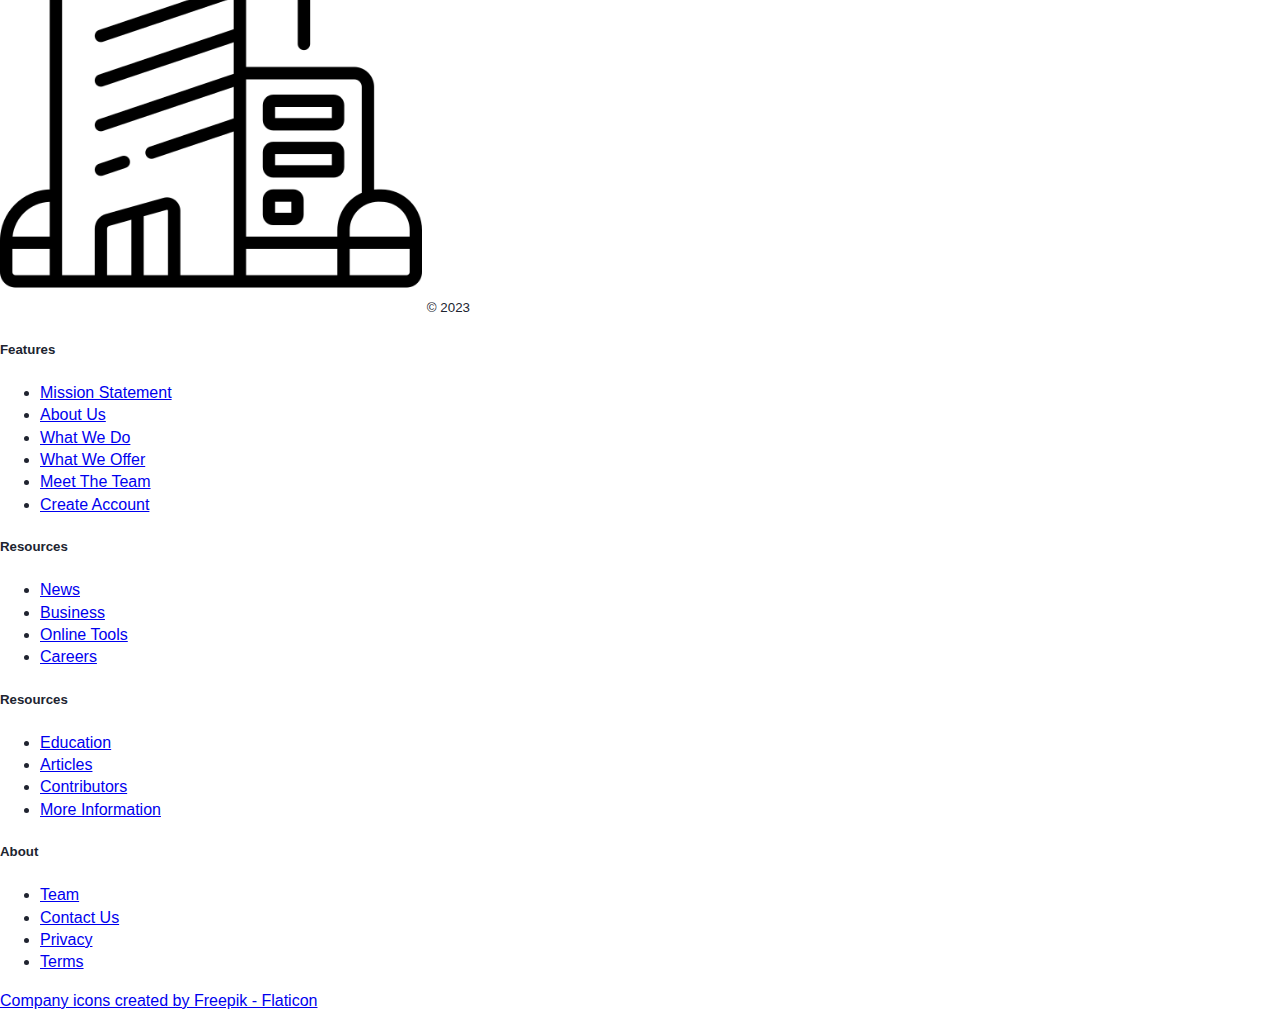
<file: View/services.html>
<!--
  - Program Name: services.html (main webpage)
  - Author(s):       Trevor Kvanvig, Eliran Chomoshe, Ivanna Vazquez, Kyle McCollum
  - Notes:     	 Website's 'Services' page Structure, Websites Utilizes Bootstrap 5 Framework
    - * Work on ....
    - * Work on ....
  -->
<!DOCTYPE html>
<html lang="en">
  <head>
    <meta charset="utf-8">
    <meta name="viewport" content="width=device-width, initial-scale=1">

    <!-- Google Fonts -->
    <link rel="preconnect" href="https://fonts.googleapis.com">
    <link rel="preconnect" href="https://fonts.gstatic.com" crossorigin>
    <link href="https://fonts.googleapis.com/css2?family=Montserrat:wght@100;400;900&family=Ubuntu:wght@300;400;500;700&display=swap" rel="stylesheet">

    <!-- Bootstrap CSS CDN-->
    <link href="https://cdn.jsdelivr.net/npm/bootstrap@5.3.0-alpha1/dist/css/bootstrap.min.css" rel="stylesheet" integrity="sha384-GLhlTQ8iRABdZLl6O3oVMWSktQOp6b7In1Zl3/Jr59b6EGGoI1aFkw7cmDA6j6gD" crossorigin="anonymous">

    <!--Custom CSS & Tab Properties -->
    <link rel="stylesheet" href="./styles.css">
    <title>Corrective Measures</title>
    <link rel="icon" type="image/x-icon" href="./images/favicon.ico">
  </head>

  <!-- Webpage Body -->
  <body>

    <!-- Webpage Header -->
    <header class="site-header sticky-top py-1">

      <!-- Bootstrap Navbar -->
      <nav class="navbar fixed-top navbar-expand-md navbar navbar-dark">
        <div class="container-fluid">
          <a class="navbar-brand" href="./index.html">Corrective Measures</a>
          <div class="collapse navbar-collapse justify-content-end" id="navbarNav">
            <ul class="navbar-nav">
              <li class="nav-item">
                <a class="nav-link" href="./index.html">Home</a>
              </li>
              <li class="nav-item">
                <a class="nav-link" href="./services.html">Services</a>
              </li>
              <li class="nav-item">
                <a class="nav-link" href="./contact.html">Contact</a>
              </li>
              <li class="nav-item">
                <a class="nav-link" href="./about.html">About</a>
              </li>
              <li class="nav-item">
                <a class="nav-link" href="./login.html">Login</a>
              </li>
            </ul>
          </div>
        </div>
      </nav>
    </header>

    <!-- Main Section -->
    <main>

      <!-- Body: Section 1-->
      <section class="container-fluid bg-light pt">
        <div class="row">
          <h2 class="text-center pb-2 border-bottom display-2 ">Services We Provide</h2>
          <div class="col-12 text-left p-width">
            <div class="flt-right-s"></div>
            <p>A ticketing application provides a valuable service for businesses and organizations by streamlining the process of identifying, tracking, and resolving issues. With this application, users can create tickets that describe the issue at hand and assign it to a specific team or individual responsible for addressing it. The application also allows for the tracking of the ticket's progress and status updates, ensuring that users are always informed of the issue's resolution. This application can be used in various industries, including IT, customer service, and project management, to improve efficiency, communication, and customer satisfaction.</p>
            <div class="clearfix"></div>
            <div class="flt-left-s"></div>
            <p class="bdy2">In addition to its core features, a ticketing application can also offer various customization options to meet the specific needs of different businesses and industries. This includes the ability to set up workflows and automation rules, such as automatic ticket assignment based on specific criteria or the escalation of high-priority tickets.Overall, a ticketing application can be a valuable tool for businesses looking to improve their operations, communication, and customer satisfaction.</p>
          </div>
        </div>
      </section>

      <!-- Image Section -->
      <div class="position-relative overflow-hidden p-3 p-md-5 text-center bg4-image img-fluid">
        <div class="col-md-5 p-lg-5 mx-auto my-5"></div>
        <div class="product-device shadow-sm d-none d-md-block"></div>
        <div class="product-device product-device-2 shadow-sm d-none d-md-block"></div>
      </div>
    </main>

    <!-- Footer -->
    <footer class="container-fluid py-5">
      <div class="row">
        <div class="col-12 col-md">
          <img class="img-fluid logo-dim" src="./images/office-building.png" alt="your-image-alt-here">
          <small class="d-block mb-3 text-muted">&copy; 2023</small>
        </div>
        <div class="col-6 col-md">
          <h5>Features</h5>
          <ul class="list-unstyled text-small">
            <li>
              <a class="link-secondary" href="#">Mission Statement</a>
            </li>
            <li>
              <a class="link-secondary" href="#">About Us</a>
            </li>
            <li>
              <a class="link-secondary" href="#">What We Do</a>
            </li>
            <li>
              <a class="link-secondary" href="#">What We Offer</a>
            </li>
            <li>
              <a class="link-secondary" href="#">Meet The Team</a>
            </li>
            <li>
              <a class="link-secondary" href="#">Create Account</a>
            </li>
          </ul>
        </div>
        <div class="col-6 col-md">
          <h5>Resources</h5>
          <ul class="list-unstyled text-small">
            <li>
              <a class="link-secondary" href="#">News</a>
            </li>
            <li>
              <a class="link-secondary" href="#">Business</a>
            </li>
            <li>
              <a class="link-secondary" href="#">Online Tools</a>
            </li>
            <li>
              <a class="link-secondary" href="#">Careers</a>
            </li>
          </ul>
        </div>
        <div class="col-6 col-md">
          <h5>Resources</h5>
          <ul class="list-unstyled text-small">
            <li>
              <a class="link-secondary" href="#">Education</a>
            </li>
            <li>
              <a class="link-secondary" href="#">Articles</a>
            </li>
            <li>
              <a class="link-secondary" href="#">Contributors</a>
            </li>
            <li>
              <a class="link-secondary" href="#">More Information</a>
            </li>
          </ul>
        </div>
        <div class="col-6 col-md">
          <h5>About</h5>
          <ul class="list-unstyled text-small">
            <li>
              <a class="link-secondary" href="#">Team</a>
            </li>
            <li>
              <a class="link-secondary" href="#">Contact Us</a>
            </li>
            <li>
              <a class="link-secondary" href="#">Privacy</a>
            </li>
            <li>
              <a class="link-secondary" href="#">Terms</a>
            </li>
          </ul>
        </div>
      </div>
      <a href="https://www.flaticon.com/free-icons/company" title="company icons">Company icons created by Freepik - Flaticon</a>
    </footer>

    <!-- Bootstrap JS CDN-->
    <script src="https://cdn.jsdelivr.net/npm/bootstrap@5.3.0-alpha1/dist/js/bootstrap.bundle.min.js" integrity="sha384-w76AqPfDkMBDXo30jS1Sgez6pr3x5MlQ1ZAGC+nuZB+EYdgRZgiwxhTBTkF7CXvN" crossorigin="anonymous"></script>
  </body>
</file>
<file: View/styles.css>
/* ================================================= */
/* CSS custom properties defined at the root level 
/* ================================================= */
:root {
	--gray-base: #202430;
	--gray-shade-60: #13161D;
	--gray-tint-30: #63666E;
	--gray-tint-50: #909298;
	--gray-tint-80: #D2D3D6;
	--gray-alpha-80: rgb(32 36 48 / .8);
	/* CSS Colors Level 4 */
	--gray-tint-90: #E9E9EA;

	--white-base: #fff;
	--primary-base: #358FE6;

	--extras-sun: #FFD371;
	--extras-moon: #7190FF;
	--extras-black-alpha-64: rgb(0 0 0 / .64);
	--extras-white-alpha-64: rgb(255 255 255 / .64);
}

:root[data-theme="dark"] {
	--main-header-bg: var(--gray-shade-60);
	--top-bar-icon-fill: var(--gray-tint-80);
	--sidebar-bg: var(--gray-base);
	--sidebar-icon-fill: var(--gray-tint-50);
	--sidebar-icon-active-fill: var(--white-base);
	--sidebar-link-color: var(--gray-tint-50);
	--sidebar-link-active-color: var(--white-base);
	--sidebar-menu-heading-color: var(--gray-tint-30);
	--theme-switcher-bg: var(--gray-shade-60);
	--theme-switcher-indicator: var(--extras-moon);
	--theme-switcher-indicator-pos: 3.25rem;
	--sun-icon-fill: var(--gray-tint-30);
	--moon-icon-fill: var(--extras-white-alpha-64);
	--main-header-link-color: var(--gray-tint-80);
}

:root[data-theme="light"] {
	--main-header-bg: var(--gray-tint-80);
	--top-bar-icon-fill: var(--gray-base);
	--sidebar-bg: var(--gray-tint-90);
	--sidebar-icon-fill: var(--gray-tint-50);
	--sidebar-icon-active-fill: var(--gray-base);
	--sidebar-link-color: var(--gray-tint-50);
	--sidebar-link-active-color: var(--gray-base);
	--sidebar-menu-heading-color: var(--gray-tint-50);
	--theme-switcher-bg: var(--gray-tint-80);
	--theme-switcher-indicator: var(--extras-sun);
	--theme-switcher-indicator-pos: .25rem;
	--sun-icon-fill: var(--extras-black-alpha-64);
	--moon-icon-fill: var(--gray-tint-50);
	--main-header-link-color: var(--gray-base);
}

/* ================================================= */
/* General styles */
/* ================================================= */
html {
	font-size: 100%;
	line-height: 1.4;
	height: 100%;
	margin: 0;
	padding: 0;
}

body {
	font-family: 'Figtree', sans-serif;
	color: var(--gray-base);
	height: 100%;
	margin: 0;
	padding: 0;
}

.member-1 {
	list-style-type: none;
	margin: 0;
	padding: 0;
  }
  
.member-2 {
	margin-bottom: 10px;
	padding: 5px;
	border: 1px solid #ccc;
	border-radius: 5px;
	background-color: #f9f9f9;
  }

/* ================================================= */
/* Main header */
/* ================================================= */


#main-header {
	background-color: var(--main-header-bg);
	padding: 1rem 1.5rem;
	transition: background-color .4s ease-in-out;
}

#main-header nav,
#main-header ul,
#main-header a {
	display: flex;
	align-items: center;
}

#main-header nav {
	justify-content: space-between;
}

#main-header nav ul {
	list-style: none;
	margin: 0;
	padding: 0;
	gap: 2rem;
}

#main-header svg {
	width: 1.5rem;
	height: 1.5rem;
	fill: var(--top-bar-icon-fill);
	transition: fill .4s ease-in-out;
}

#main-header__logo,
#main-header a span {
	display: none;
}

/* ================================================= */
/* Sidebar */
/* ================================================= */
#sidebar {
	background-color: black;
	padding: 1.5rem 0 1.5rem 1.5rem;
	position: absolute;
	top: 0;
	display: flex;
	flex-direction: column;
	gap: 4rem;
	min-height: 100%;
	align-items: flex-start;
	transform: translate3d(-100%, 0, 0);
	transition: transform .4s ease-in-out, background-color .4s ease-in-out;
}

#sidebar svg {
	width: 1.25rem;
	height: 1.25rem;
	fill: var(--sidebar-icon-fill);
	transition: fill .4s ease-in-out;
}

#sidebar__collapse {
	display: none;
}

#sidebar__nav ul {
	list-style: none;
	padding: 0;
	margin: 0;
}

#sidebar__nav ul a {
	display: flex;
	padding: .75rem 0;
	gap: .75rem;
	align-items: center;
	text-decoration: none;
	color: white;
	padding-right: 3rem;
	transition: color .3s ease-in-out;
}

#sidebar__nav ul a.active {
	color: white;
}

#sidebar__nav ul a.active svg {
	fill: var(--sidebar-icon-active-fill);
}

#sidebar__nav ul a:hover {
	color: var(--sidebar-link-active-color);
}

#sidebar__nav ul a:hover svg {
	fill: var(--sidebar-icon-active-fill);
}

.menu-heading {
	color: var(--sidebar-menu-heading-color);
	font-size: 81.25%;
	text-transform: uppercase;
	font-weight: 700;
	letter-spacing: 1px;
	padding: .75rem 0;
}

#sidebar__theme-switcher {
	background-color: var(--theme-switcher-bg);
	border-radius: 50px;
	display: flex;
	align-items: center;
	padding: 0.875rem;
	gap: 1.75rem;
	position: relative;
	cursor: pointer;
	transition: background-color .4s ease-in-out;
}

#sidebar__theme-switcher::before {
	content: '';
	position: absolute;
	width: 2.5rem;
	height: 2.5rem;
	background-color: var(--theme-switcher-indicator);
	border-radius: 50px;
	z-index: 0;
	left: 0;
	transform: translateX(var(--theme-switcher-indicator-pos));
	transition: transform .4s ease-in-out;
}

#sidebar__theme-switcher svg {
	z-index: 1;
}

#sidebar #sidebar__theme-switcher__sun {
	fill: var(--sun-icon-fill);
}

#sidebar #sidebar__theme-switcher__moon {
	fill: var(--moon-icon-fill);
}

#overlay {
	position: absolute;
	inset: 0;
	background-color: var(--gray-alpha-80);
	opacity: 0;
	transition: opacity .4s ease-in-out, visibility .4s ease-in-out;
	overflow: hidden;
	visibility: hidden;
}

body.sidebar-open #overlay {
	opacity: 1;
	visibility: visible;
}

body.sidebar-open #sidebar {
	transform: translate3d(0, 0, 0);
}

/* ================================================= */
/* Main content */
/* ================================================= */
#main {
	position: relative;
	display: grid;
	grid-template-columns: auto 1fr;
	min-height: 100vh; /* set a minimum height of 100vh */
  }
  
  #main-content {
	padding: 1.5rem;
  }

#main-content__container {
	border: var(--gray-tint-50) 1px dashed;
	border-radius: 8px;
	height: calc(100vh + 10rem);
	display: grid;
	place-content: center;
}

	#main-header__sidebar-toggle {
		display: none;
	}

	#main-header__logo {
		display: block;
	}

	#main-header svg {
		width: 1.25rem;
		height: 1.25rem;
	}

	#main-header__logo svg {
		width: 2rem;
		height: 2rem;
	}

	#main-header a {
		text-decoration: none;
	}

	#main-header a span {
		display: inline-block;
		font-size: 81.25%;
		color: var(--main-header-link-color);
		transition: color .4s ease-in-out;
	}

	#main-header a {
		gap: .5rem;
	}

	#sidebar {
		position: relative;
		transform: none;
	}
	

	.t-container {
		display: flex;
		flex-direction: column;
		justify-content: center;
		align-items: center;
		height: 100vh;
		margin-bottom: 1rem;
	  }
	  
	 
	  
	  .t-search-container {
		margin-top: 1rem;
	  }

/* ================================================= */
/* Text Colors/ Fonts
/* ================================================= */
.c-font {
	font-family: "Montserrat";
	font-size: 1.2rem;
	font-weight: 100;
}

.txt-white {
	color: #FFFFFF;

}

.txt-black {
	color: #000000;

}


.font-3 {
	font-size: 3.5rem;
}

/* ================================================= */
/* Positioning
/* ================================================= */
.p-width {
	display: block;
	margin-left: auto;
	margin-right: auto;
	margin-top: 2%;
	letter-spacing: 0.1em;
	width: 75%;
}


.flt-right {
	background-image: url("images/teams1.jpg");
	background-repeat: no-repeat;
	background-size: 100%;
	width: 33%;
	float: right;
	margin-left: 2rem;
	height: 14rem;
}

.flt-left {
	background-image: url("images/teams2.jpg");
	background-repeat: no-repeat;
	background-size: 100%;
	width: 33%;
	float: left;
	margin-right: 2rem;
	margin-top: 1rem;
	height: 14rem;
}


.flt-right-s {
	background-image: url("images/teams3.jpg");
	background-repeat: no-repeat;
	background-size: 100%;
	width: 33%;
	float: right;
	margin-left: 2rem;
	height: 14rem;
}

.flt-left-s {
	background-image: url("images/teams4.jpg");
	background-repeat: no-repeat;
	background-size: 100%;
	width: 33%;
	float: left;
	margin-right: 2rem;
	margin-top: 1rem;
	height: 14rem;
}

/* ================================================= */
/* Image Rendering 
/* ================================================= */
.bg1-image {
	background-image: url("images/marble.jpg");
	background-size: cover;
	background-position: center;
	width: 100%;
}

.bg2-image {
	background-image: url("images/log.jpg");
	background-size: cover;
	background-position: center;
	width: 100%;
	height: 34rem;
}


.bg3-image {
	background-image: url("images/bg1.jpg");
	background-size: cover;
	background-position: center;
	width: 100%;
}

.bg4-image {
	background-image: url("images/p2.jpg");
	background-size: cover;
	background-position: center;
	width: 100%;
	height: 40rem;
}


.signup-image {
	background-image: url("./images/p1.jpg");
	background-size: cover;
	background-position: center;
	height: 48rem;
}
/* ================================================= */
/* Nav Bar
/* ================================================= */
.nav-scroller .nav {
	display: flex;
	flex-wrap: nowrap;
	padding-bottom: 1rem;
	margin-top: -1px;
	overflow-x: auto;
	text-align: center;
	white-space: nowrap;
	-webkit-overflow-scrolling: touch;
}

.navbar-dark .navbar-brand,
.navbar-dark .navbar-nav .nav-link {
	color: #FFFFFF;
	font-size: 1.2rem;
	/* Increase this value to make the font larger */
	padding-top: 20px;
	/* Adjust this value to center the text vertically */
	padding-bottom: 20px;
}

.navbar-dark .navbar-nav .nav-link:hover,
.navbar-dark .navbar-nav .nav-link.active {
	color: #F8F9Fa;
}

.navbar-dark {
	background-color: #2C74B3;
}


.navbar {
	height: 5rem;
	/* Adjust this value to increase the height of the navbar */
}
/* ================================================= */
/* Login
/* ================================================= */
.login-form {
	max-width: 400px;
	margin: 0 auto;
}
/* ================================================= */
/*  Carousel
/* ================================================= */
.carousel-control-prev,
.carousel-control-next {
	width: 6%;
}

.carousel-control-prev-icon,
.carousel-control-next-icon {
	width: 28px;
	height: 28px;
}


.carousel1 {
	background-image: url("./images/carousel1.jpg");
	background-size: cover;
	background-position: center;
	height: 40rem;
}

.carousel2 {
	background-image: url("./images/network.png");
	background-size: cover;
	background-position: center;
	height: 40rem;
}

.carousel3 {
	background-image: url("./images/carousel2.jpg");
	background-size: cover;
	background-position: center;
	height: 40rem;
}


.rounded-img-placement {
	margin-top: 3rem;
	width: 30rem;
	height: 28rem;
}

/* ================================================= */
/* Cards*/
/* ================================================= */
#card-title {
	margin-top: 6rem;
	margin-bottom: 4rem;

}

#cards {
	height: 52rem;

}

.rounded-card-placement {
	margin-top: 1rem;
	margin-bottom: 1rem;
	width: 22rem;
	height: 18rem;
}

.modalBtnStyle {
	background-color: #3e5ed0;
	border: none;
	color: white;
	width: 80%;
	height: 8vh;
	text-align: center;
	text-decoration: none;
	display: inline-block;
	font-size: 16px;
	border-radius: 25px;
	margin: 0;
	
	
}

.modalBtnStyle:hover {
	background-color: #2d469f;
	color: white;
	
}

.ticket-list {
	background-color: #8c8c8c;
	border-radius: 25px;
}

/* ================================================= */
/* Modal */
/* ================================================= */
.modal-team {
	display: none;
	position: fixed;
	z-index: 1;
	left: 0;
	top: 0;
	width: 100%;
	height: 100%;
	overflow: auto;
	background-color: rgba(0,0,0,0.4);
}
  
.modal-content-team {
	background-color: #fefefe;
	margin: 15% auto;
	padding: 3%;
	border: 1px solid #888;
	height: 50%;
	width: 60%;
	display: flex;
	flex-direction: column;
	align-items: center;
	position: relative; /* Added position:relative to the container */
	border-radius: 1rem;
}
  
.close {
	position: absolute; /* Added absolute positioning */
	top: 0;
	right: 0;
	padding-right: 10px;
	color: #aaa;
	font-size: 28px;
	font-weight: bold;
}
  
.close:hover,
.close:focus {
	color: #000;
	text-decoration: none;
	cursor: pointer;
}
  
  
.input-field-container {
    display: flex;
    flex-direction: row;
    justify-content: space-between;
    align-items: center;
    width: 100%;
    margin-bottom: 1rem;
}
  
.input-field {
	flex-grow: 1;
    margin-right: 1rem;
}
  
#role {
	flex-grow: 0;
    width: 120px;
}

.ticket-modal-title {
	margin: auto;
}

.ticket-modal-components{
	margin: auto;
}

.ticket-modal-btn{
	margin: auto;
}

/* ================================================= */
/* Boards
/* ================================================= */
.board-title{
	border: none;
	background-color: transparent;
	cursor: pointer;
	resize: none;
	text-align: center;
	font-size: 40px;
	overflow: hidden;
}

.board-container {
	height: 100%;
	border: 1px solid black;
	background-color: black;
	display: flex;
	overflow-x: auto;
}

.board-container::-webkit-scrollbar {
	width: 2;
}

.board {
	min-width: 500px;
	height: 700px;
	margin: 20px;
	line-height: 100px;
	background-color: ghostwhite;
	border: 1px solid black;
	position: relative;
	max-height: 800px;
	overflow-y: auto;
	text-align: center;
	padding-top: 30px;
	border-radius: 20px;

}

.add-board-btn {
	margin-bottom: 15px;
}

/* ================================================= */
/* Chat box
/* ================================================= */
.chatbox {
	position: fixed;
	bottom: 10px;
	right: 10px;
	width: 24%;
	background-color: #f2f0f2;
	padding: 10px;
	box-sizing: border-box;
	overflow-y: scroll;
	transition: all 0.5s ease;
	border-radius: 10px;
}
  
.chatbox.collapsed {
	height: 4rem;
	width: 6.5%;
	overflow: hidden;
}
  
  .messages {
	height: 80%;
  }
  
  .message {
	padding: 10px;
	border-radius: 5px;
	margin-bottom: 10px;
	max-width: 80%;
  }
  
  .received {
	background-color: #e6e6e6;
	align-self: flex-start;
  }
  
  .sent {
	background-color: #d9edf7;
	align-self: flex-end;
  }
  
  .message-form {
	display: flex;
	margin-top: 10px;
  }
  
  .message-form input {
	flex-grow: 1;
	padding: 10px;
	border: none;
	border-radius: 5px;
	font-size: 16px;
  }
  
  .message-form button {
	background-color: #000;
	color: white;
	border: none;
	padding: 10px;
	border-radius: 5px;
  }

  .collapse-button {
	display: inline-block;
	padding: 12px 12px;
	border-radius: 1rem;
	font-size: 8px;
	font-weight: bold;
	text-align: center;
	text-transform: uppercase;
	color: #ffffff;
	background-color: #000000;
	box-shadow: 0 5px 15px rgba(0, 0, 0, 0.2);
	cursor: pointer;
	transition: all 0.3s ease-in-out;
	margin-bottom: 12px;
  }

/* ================================================= */
/* Misc.
/* ================================================= */
.clearfix {
	clear: both;
}

.bdy1 {
	float: left;
}

.bdy2 {
	margin-top: 3rem;
}


h1 {
	margin-left: 6rem;

}

.pt {
	padding-top: 6rem;
	padding-bottom: 6rem;


}

.pt2 {
	padding-top: 8rem;
	padding-bottom: .5rem;
}

.logo-dim {
	width: 33%;
	height: 33%;
	margin-bottom: 1rem;
}

.myModalStyling {
	padding: 0;
	background-color: transparent;
	height: auto;
	padding: 0%;
}
.btn {

	background-color: black;
}

.btn:hover {
	background-color: lightgrey;
}

.tab-header 
{
	margin-left: 0;
}
</file>
